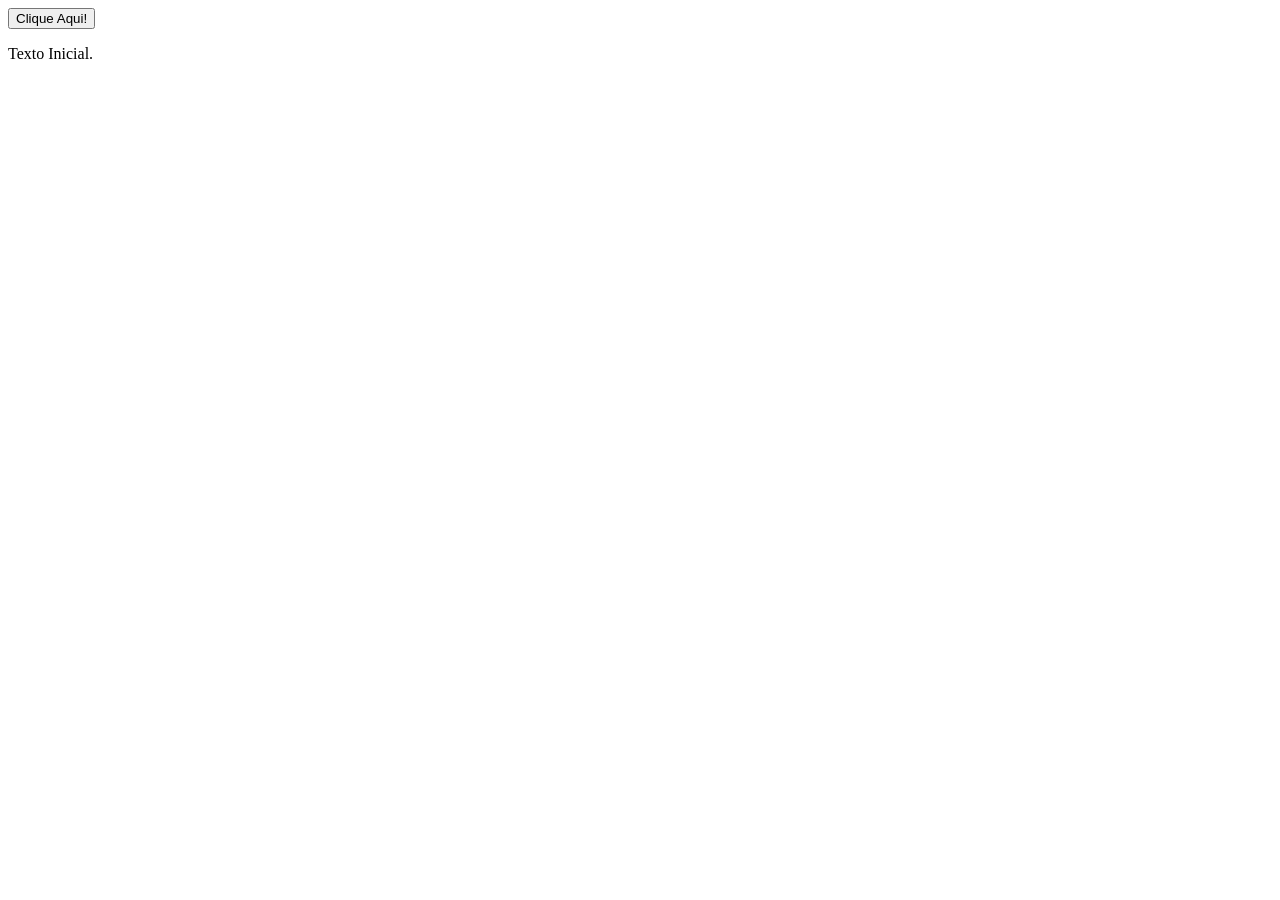
<file: ex1-manipulacao-dom/index.html>
<!DOCTYPE html>
<html lang="pt-br">
<head>
  <meta charset="UTF-8">
  <meta name="viewport" content="width=device-width, initial-scale=1.0">
  <title>Exercício 1: Manipulação do DOM</title>
</head>
<body>
  <!-- Botão que será usado para interagir com o JavaScript -->

  <!-- 1ª Digitação (Aqui) -->
  <button id="myButton">Clique Aqui!</button>
  
  <!-- Parágrafo que será modificado pelo JavaScript -->
  <P id="myText">Texto Inicial.</P>
  <!-- 2ª Digitação (Aqui) -->
  
  <!-- Inclui o arquivo JavaScript -->
  <script src="script.js"></script>
</body>
</html>
</file>
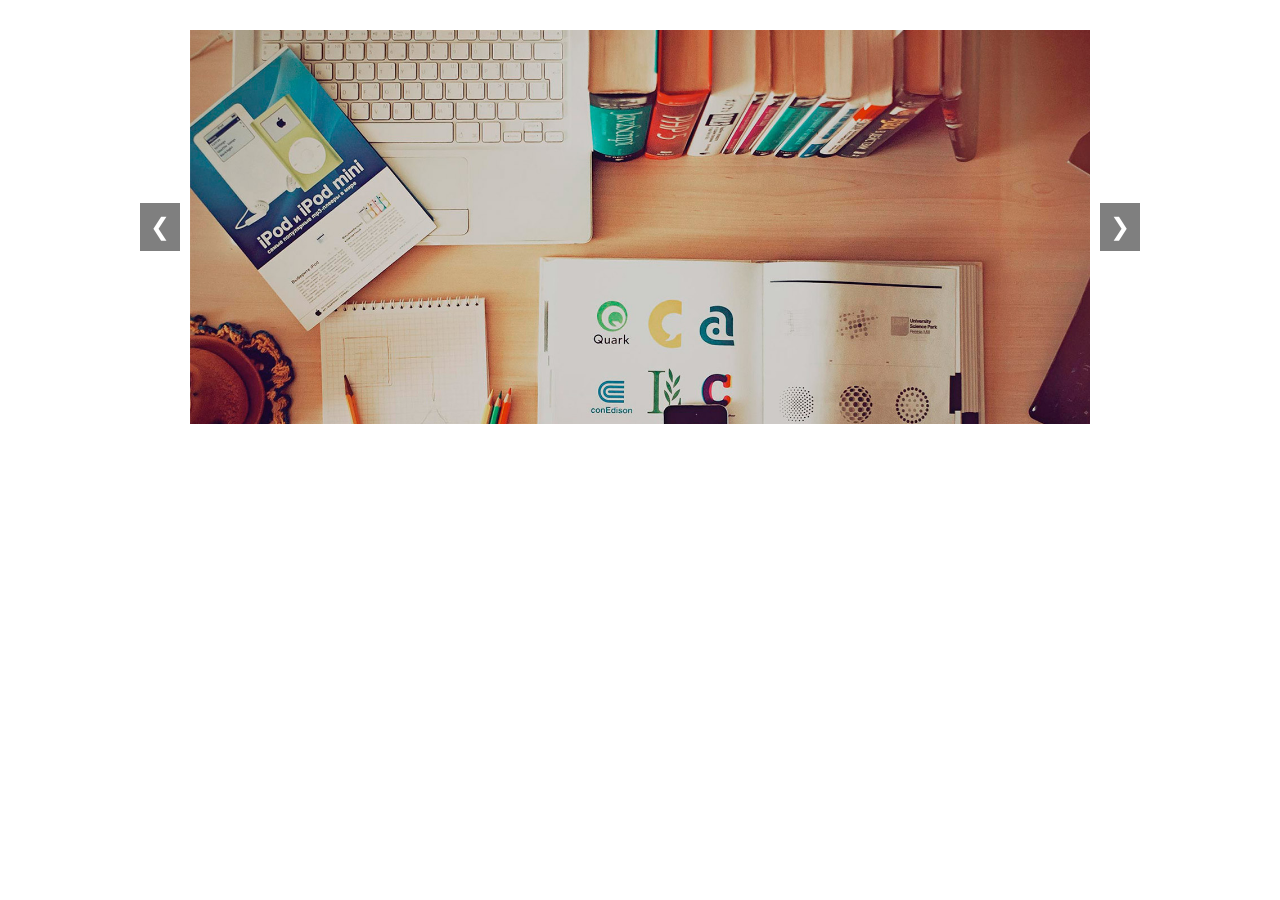
<file: ex11-carrossel/index.html>
<!DOCTYPE html>
<html lang="pt-br">
<head>
  <meta charset="UTF-8">
  <meta name="viewport" content="width=device-width, initial-scale=1.0">
  <title>Carrossel de Imagens</title>
  <!-- Importa o arquivo CSS personalizado -->
  <link rel="stylesheet" href="styles.css">
</head>
<body>
  <!-- Container do carrossel -->
  <div class="carousel-container">
    <!-- Slides do carrossel -->
    <div class="carousel-slides">
      <!-- Slide 1 (ativo por padrão) -->
      <div class="carousel-slide active">
        <img src="assets/slide1.jpg" alt="Imagem 1">
      </div>
      <!-- Slide 2 -->
      <div class="carousel-slide">
        <img src="assets/slide2.jpg" alt="Imagem 2">
      </div>
      <!-- Slide 3 -->
      <div class="carousel-slide">
        <img src="assets/slide3.jpg" alt="Imagem 3">
      </div>
    </div>

    <!-- Botões de navegação -->
    <button class="carousel-button prev">&#10094;</button> <!-- Botão "Anterior" -->
    <button class="carousel-button next">&#10095;</button> <!-- Botão "Próximo" -->
  </div>

  <!-- Inclui o arquivo JavaScript -->
  <script src="script.js"></script>
</body>
</html>
</file>
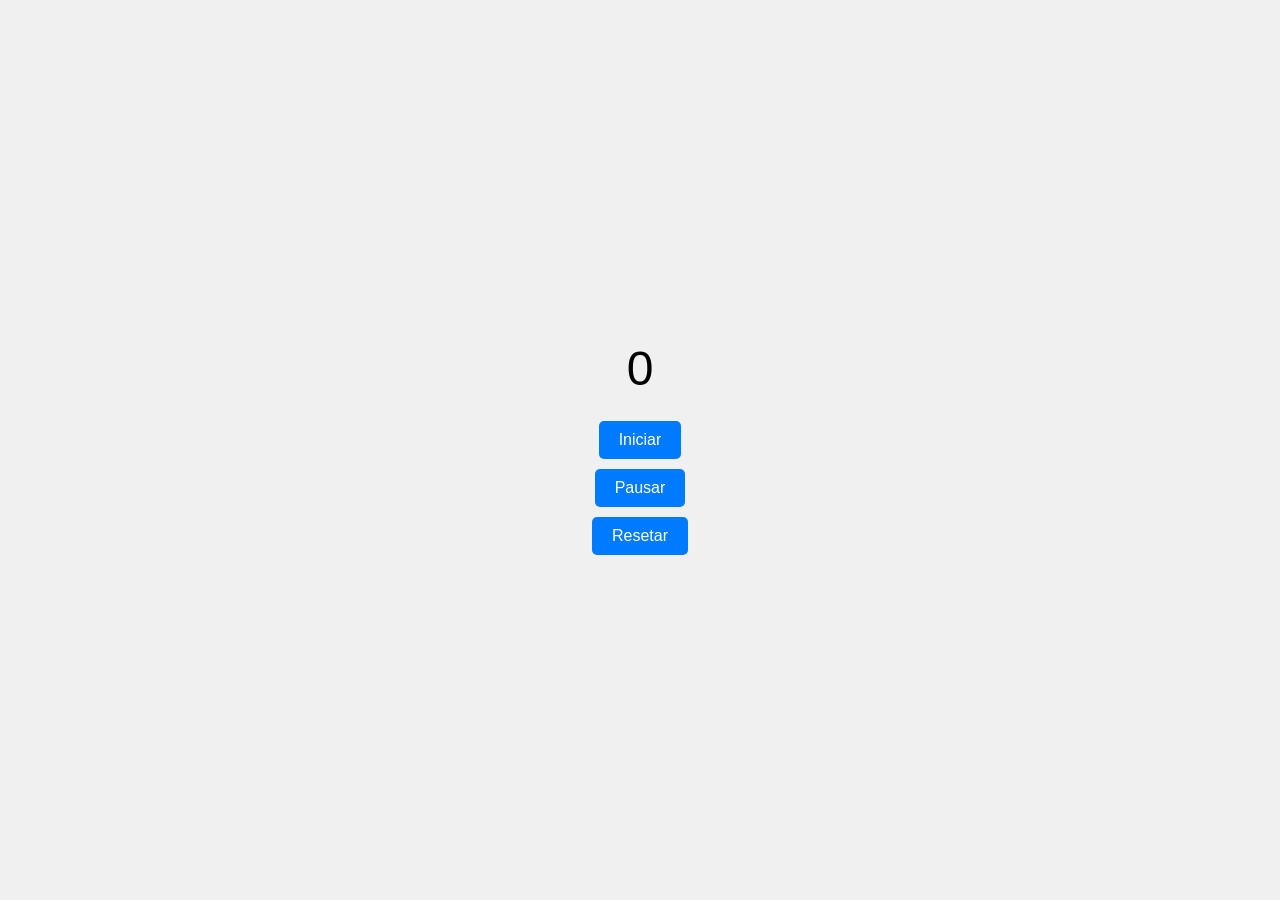
<file: ex11a-al-fazer-contador-(exercicio)/index.html>
<!DOCTYPE html>
<html lang="pt-br">
<head>
  <meta charset="UTF-8">
  <meta name="viewport" content="width=device-width, initial-scale=1.0">
  <title>Exercício 11a: Temporizador</title>
  <style>
    body {
      display: flex;
      flex-direction: column;
      align-items: center;
      justify-content: center;
      height: 100vh;
      margin: 0;
      font-family: Arial, sans-serif;
      background-color: #f0f0f0;
    }

    #timer {
      font-size: 3rem;
      margin-bottom: 20px;
    }

    button {
      margin: 5px;
      padding: 10px 20px;
      font-size: 1rem;
      cursor: pointer;
      border: none;
      border-radius: 5px;
      background-color: #007bff;
      color: white;
    }

    button:hover {
      background-color: #0056b3;
    }
  </style>
</head>
<body>
  <!-- Temporizador -->
  <div id="timer">0</div>

  <!-- Botões de controle -->
  <button id="startButton">Iniciar</button>
  <button id="pauseButton">Pausar</button>
  <button id="resetButton">Resetar</button>

  <!-- Script JavaScript embutido na página -->
  <script>


    // 1ª Digitação (Resolva aqui o exercício)
    let tempo = 0;
    let contador = null;

    const timer = document.getElementById("timer");
    const startButton = document.getElementById("startButton");
    const pauseButton = document.getElementById("pauseButton");
    const resetButton = document.getElementById("resetButton");

    // Iniciar
    startButton.addEventListener("click", function() {

    if (contador !== null) return;

    contador = setInterval(function() {
    tempo++; // Seguir a sequencia de segundos
    timer.textContent = tempo;
  }, 1000);

});

    // Pausar
    pauseButton.addEventListener("click", function() {
    clearInterval(contador);
    contador = null;
});

    // Resetar
   resetButton.addEventListener("click", function() {
    clearInterval(contador);
    contador = null;
    tempo = 0;
    timer.textContent = tempo;
});


  </script>
</body>
</html>
</file>
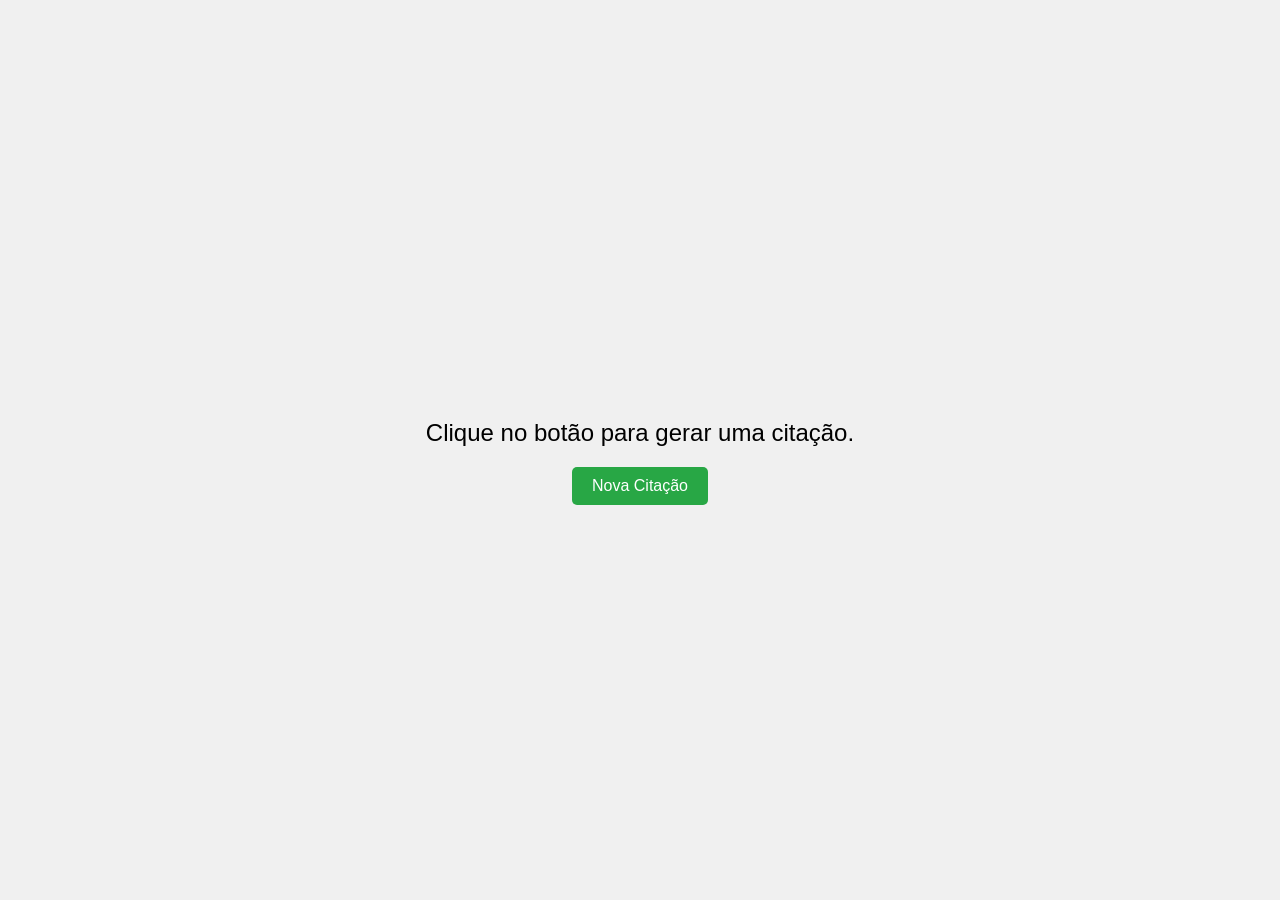
<file: ex11b-al-fazer-contador-(exercicio)/index.html>
<!DOCTYPE html>
<html lang="pt-br">
<head>
  <meta charset="UTF-8">
  <meta name="viewport" content="width=device-width, initial-scale=1.0">
  <title>Exercício 11b: Gerador de Citações</title>
  <style>
    body {
      display: flex;
      flex-direction: column;
      align-items: center;
      justify-content: center;
      height: 100vh;
      margin: 0;
      font-family: Arial, sans-serif;
      background-color: #f0f0f0;
    }

    #quote {
      font-size: 1.5rem;
      margin-bottom: 20px;
      text-align: center;
      max-width: 600px;
    }

    button {
      padding: 10px 20px;
      font-size: 1rem;
      cursor: pointer;
      border: none;
      border-radius: 5px;
      background-color: #28a745;
      color: white;
    }

    button:hover {
      background-color: #218838;
    }
  </style>
</head>
<body>

  <!-- Parágrafo para exibir a citação -->
  <p id="quote">Clique no botão para gerar uma citação.</p>

  <!-- Botão para gerar uma nova citação -->
  <button id="newQuoteButton">Nova Citação</button>

  <!-- Script JavaScript -->
  <script>
    // Array de citações
    const quotes = [
      "A vida é o que acontece enquanto você está ocupado fazendo outros planos. – John Lennon",
      "A simplicidade é o último grau de sofisticação. – Leonardo da Vinci",
      "O sucesso é a soma de pequenos esforços repetidos dia após dia. – Robert Collier",
      "Acredite que você pode e você já está no meio do caminho. – Theodore Roosevelt",
      "Não importa o quão devagar você vá, desde que você não pare. – Confúcio"
    ];

    // pegar os elementos da página
    const quoteText = document.getElementById("quote");
    const button = document.getElementById("newQuoteButton");

    // função que gera uma citação aleatória
    function gerarCitacao() {
      const indiceAleatorio = Math.floor(Math.random() * quotes.length);
      quoteText.textContent = quotes[indiceAleatorio];
    }

    // evento de clique no botão
    button.addEventListener("click", gerarCitacao);
  </script>

</body>
</html>
</file>
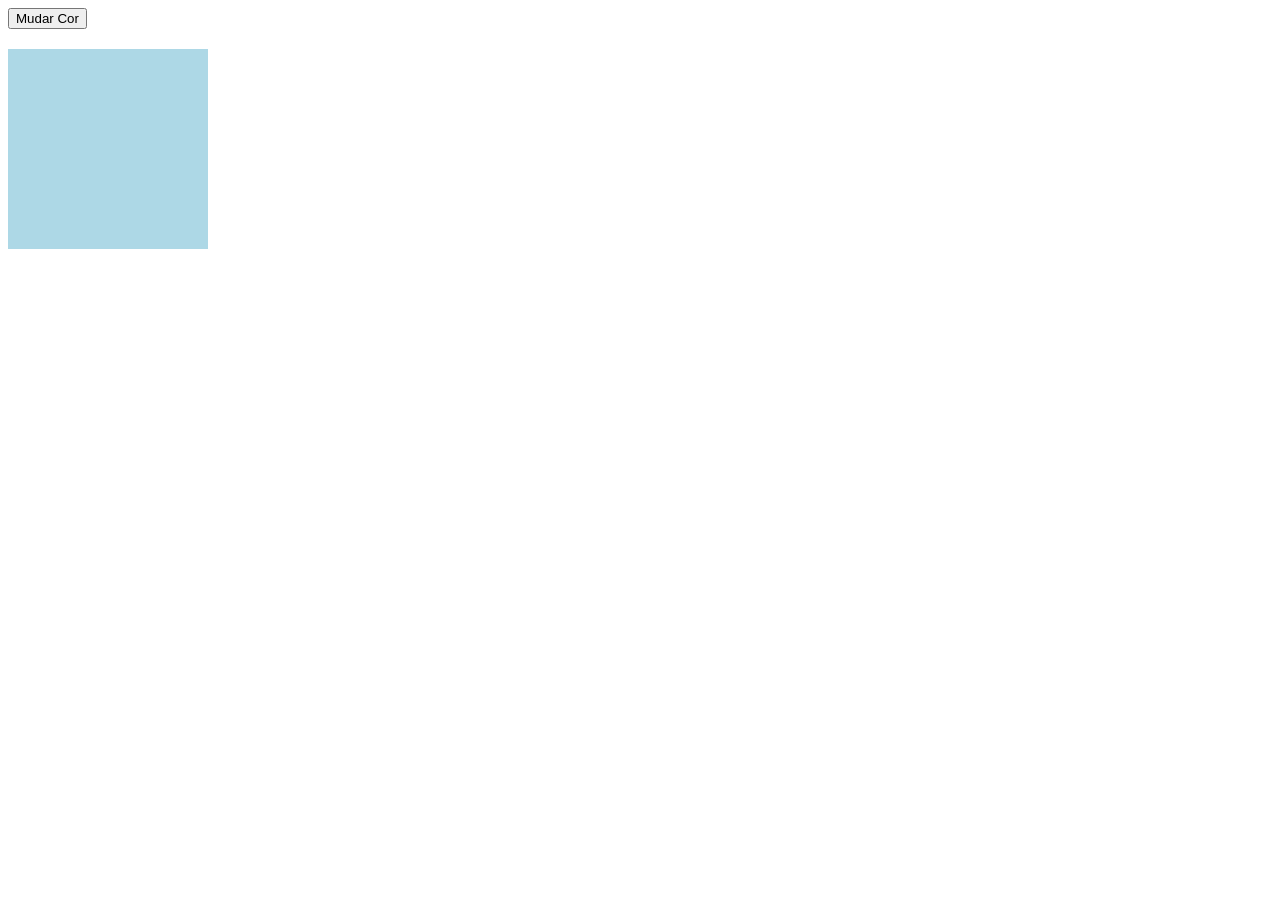
<file: ex2-alterar-estilos/index.html>
<!DOCTYPE html>
<html lang="pt-br">
<head>
  <meta charset="UTF-8">
  <meta name="viewport" content="width=device-width, initial-scale=1.0">
  <title>Exercício 2: Alternância de Estilos</title>
  <style>
    /* Define o estilo inicial da div */
    #myDiv {
      width: 200px;
      height: 200px;
      background-color: lightblue;
      margin-top: 20px;
    }
  </style>
</head>
<body>
  <!-- Botão que será usado para mudar a cor da div -->
  <button id="myButton">Mudar Cor</button>

  <!-- Div que terá sua cor de fundo alterada -->
  <div id="myDiv"></div>

  <!-- Script JavaScript embutido na página -->
  <script>
    // Seleciona o botão e a div pelo ID

    // 1ª Digitação (Aqui)
    const button = document.querySelector('#myButton');
    const div = document.querySelector('#myDiv');

    // Adiciona um evento de clique ao botão
    button.addEventListener('click', () => {
    // Verifica a cor atual da div e alterna entre lightblue e lightcoral
      if (div.style.backgroundColor === 'lightblue') {
        div.style.backgroundColor = 'lightcoral';
      } else {
        div.style.backgroundColor = 'lightblue';
      }
    });

  </script>
</body>
</html>
</file>
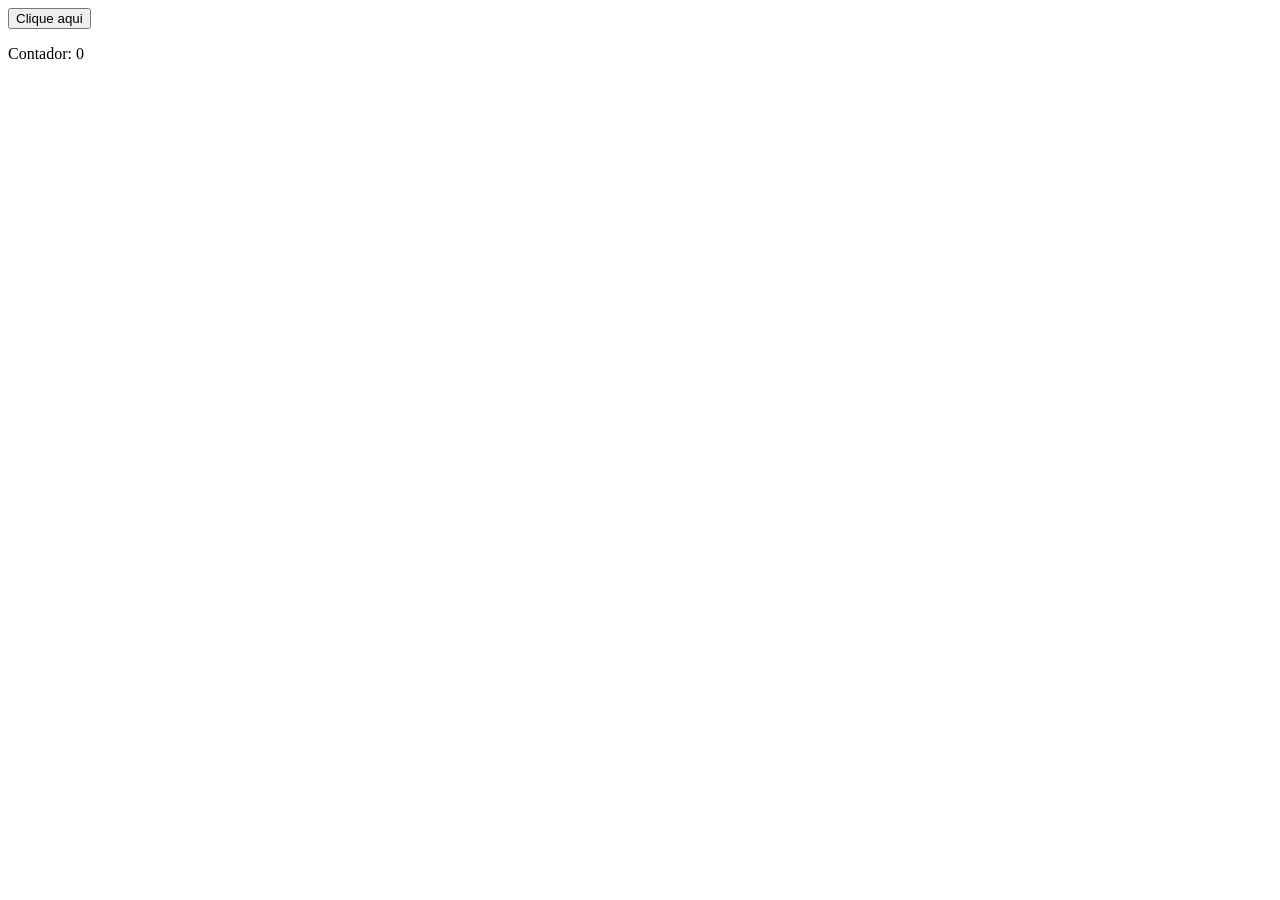
<file: ex5a-al-fazer-contador-(exercicio)/index.html>
<!DOCTYPE html>
<html lang="pt-br">
<head>
  <meta charset="UTF-8">
  <meta name="viewport" content="width=device-width, initial-scale=1.0">
  <title>Exercício 5a - contador  </title>
</head>
<body>

    <button id="btnContador">Clique aqui</button>
    <p id="paragrafo">Contador: 0</p>

    <script>
        let contador = 0;

        const botao = document.getElementById("btnContador");
        const paragrafo = document.getElementById("paragrafo");

        botao.addEventListener("click", function() {
            contador++;
            paragrafo.textContent = "Contador: " + contador;

            if (contador % 2 === 0) {
                paragrafo.style.backgroundColor = "green";
            } else {
                paragrafo.style.backgroundColor = "red";
            }
        });

    </script>

</body>
</html>
</file>
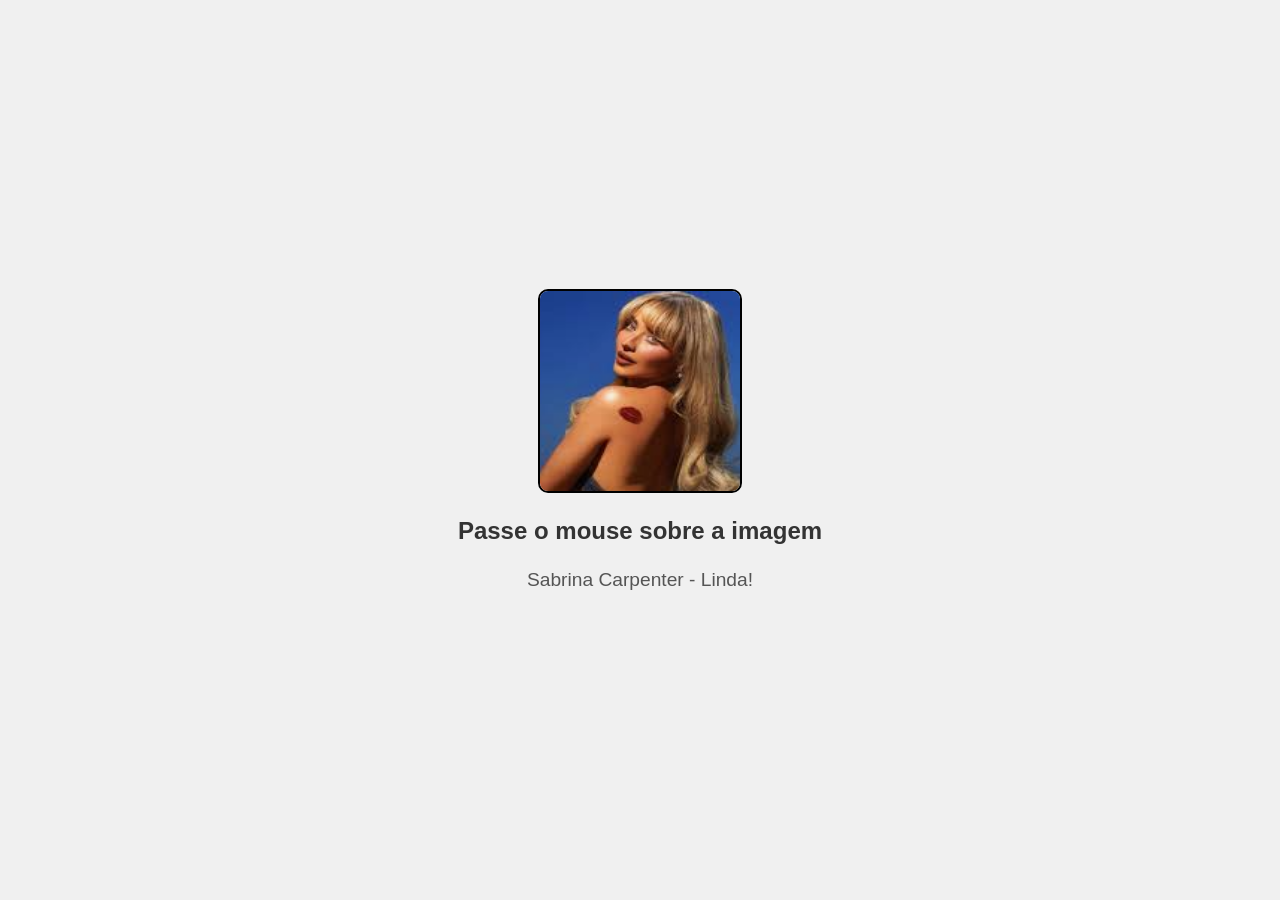
<file: ex5b-al-fazer-imagem-(exercicio)/index.html>
<!DOCTYPE html>
<html lang="pt-br">
<head>
  <meta charset="UTF-8">
  <meta name="viewport" content="width=device-width, initial-scale=1.0">
  <title>Exercício 5b: Troca de Imagem</title>
  <style>
    /* Estilo básico para centralizar a imagem e o texto */
    body {
      display: flex;
      flex-direction: column;
      align-items: center;
      justify-content: center;
      height: 100vh;
      margin: 0;
      font-family: Arial, sans-serif;
      background-color: #f0f0f0;
    }

    /* Contêiner para a imagem e o texto */
    .image-container {
      text-align: center;
    }

    /* Estilo da imagem */
    img {
      width: 200px; /* Largura fixa */
      height: 200px; /* Altura fixa */
      border: 2px solid black;
      border-radius: 10px; /* Borda arredondada */
      transition: transform 0.3s ease; /* Efeito de transição suave */
    }

    /* Efeito de escala ao passar o mouse */
    img:hover {
      transform: scale(1.05); /* Aumenta ligeiramente o tamanho */
    }

    /* Estilo do texto principal */
    #myText {
      margin-top: 20px;
      font-size: 1.5em;
      font-weight: bold;
      color: #333;
    }

    /* Estilo do texto adicional */
    .subtext {
      margin-top: 10px;
      font-size: 1.2em;
      color: #555;
    }
  </style>
</head>
<body>
  <!-- Contêiner para a imagem e o texto -->
  <div class="image-container">
    <!-- Imagem que será alterada -->
    <img id="myImage" src="image.png" alt="Imagem 1">

    <!-- Texto principal que será modificado -->
    <p id="myText">Passe o mouse sobre a imagem</p>

    <!-- Texto adicional -->
    <p class="subtext" id="subText">Sabrina Carpenter - Linda!</p>
  </div>

  <!-- Script JavaScript embutido na página -->
  <script>
    // Selecione a imagem e os parágrafos pelo ID
    const image = document.querySelector('#myImage');
    const text = document.querySelector('#myText');
    const subText = document.querySelector('#subText');

    //Define as URLs das imagens
    const imagemOriginal = 'image.png'
    const imagemAlternativa = 'image2.png'

    // Adiciona um evento de "mouseover" (quando o mouse passa sobre a imagem)
    image.addEventListener('mouseover', () => {
      // Altera imagem para alternativa 
      image.src = imagemAlternativa;
      //Altera o texto principal
      text.textContent = 'Imagem alterada!';
      // Altera o texto adicional 
      subText.textContent = 'Doja Cat - Little cat!';
    }); 

    // Adiciona um evento de "mouseout" (quando o mouse sai da imagem)
    image.addEventListener('mouseout', () => {
      // Volta a imagem original
      image.src = imagemOriginal;
      // Restaura o texto principal
      text.textContent = 'Passe o mouse sobre a imagem'
      // Restaura o trxto adicional 
      subText.textContent = 'Sabrina Carpenter - Linda!';
    });
  </script>
</body>
</html>
</file>
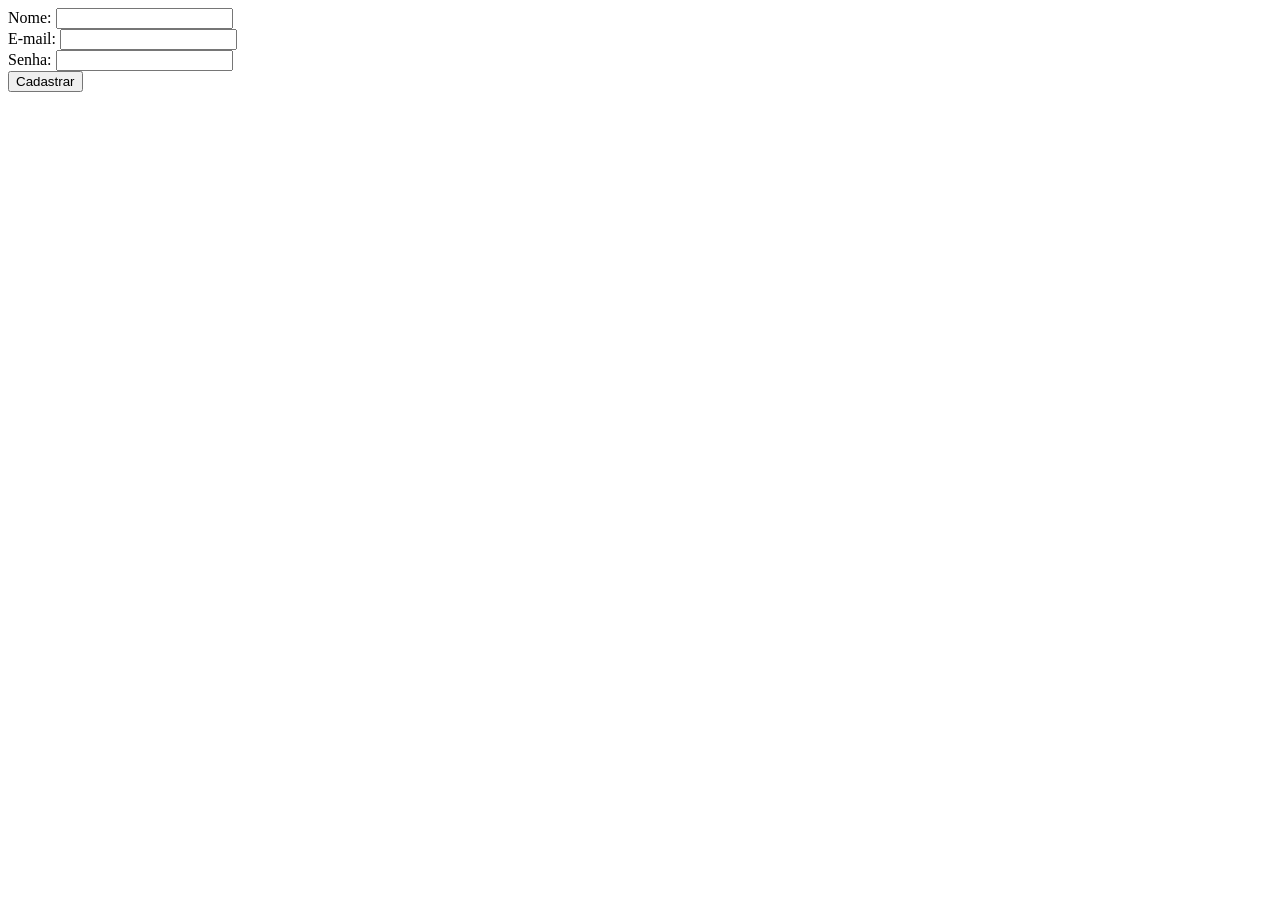
<file: ex7-validacao-formularios/index.html>
<!DOCTYPE html>
<html lang="pt-br">
<head>
  <meta charset="UTF-8">
  <meta name="viewport" content="width=device-width, initial-scale=1.0">
  <title>Validação de Formulário</title>
  <style>
    /* Estilo para mensagens de erro */
    .error {
      color: red; /* Cor do texto */
      font-size: 0.9rem; /* Tamanho da fonte */
    }
  </style>
</head>
<body>
  <!-- Formulário de cadastro -->
  <form id="signupForm" novalidate>
    <div>
      <label for="name">Nome:</label>
      <input type="text" id="name" name="name">
      <!-- Span para exibir mensagem de erro do nome -->
      <span class="error" id="nameError"></span>
    </div>
    <div>
      <label for="email">E-mail:</label>
      <input type="email" id="email" name="email">
      <!-- Span para exibir mensagem de erro do e-mail -->
      <span class="error" id="emailError"></span>
    </div>
    <div>
      <label for="password">Senha:</label>
      <input type="password" id="password" name="password">
      <!-- Span para exibir mensagem de erro da senha -->
      <span class="error" id="passwordError"></span>
    </div>
    <!-- Botão de envio do formulário -->
    <button type="submit">Cadastrar</button>
  </form>

  <!-- Script JavaScript embutido na página -->
  <script>
    // Seleciona o formulário pelo ID
    const form = document.querySelector('#signupForm');

    // Adiciona um evento de submit ao formulário (event.preventDefault)
form.addEventListener('submit', (event) =>{


    // 1ª Digitação (Aqui)

      // Impede o envio padrão do formulário
    event.preventDefault()      

      // O evento padrão de um formulário é enviar seus dados ao servidor e recarregar a página. O uso de event.preventDefault() bloqueia esse comportamento, permitindo validar os campos e controlar como os dados serão enviados.

      // Obtém os valores dos campos e remove espaços em branco
    const name = form.name.value.trim()
    const email = form.email.value.trim()
    const password = form.password.value.trim()
    

      // Variável para controlar se o formulário é válido
      let isValid = true;

      // Validação do nome
      if (name === '') {
        document.querySelector('#nameError').textContent = 'Nome é obrigatório.';
        isValid = false; // Formulário inválido
      } else {
        document.querySelector('#nameError').textContent = ''; // Limpa a mensagem de erro
      }

      // Validação do e-mail
      if (email === '' || !email.includes('@')) {
        document.querySelector('#emailError').textContent = 'E-mail inválido.';
        isValid = false; // Formulário inválido
      } else {
        document.querySelector('#emailError').textContent = ''; // Limpa a mensagem de erro
      }

      // Validação da senha
      if (password.length < 6) {
        document.querySelector('#passwordError').textContent = 'Senha deve ter pelo menos 6 caracteres.';
        isValid = false; // Formulário inválido
      } else {
        document.querySelector('#passwordError').textContent = ''; // Limpa a mensagem de erro
      }

      // Se o formulário for válido, exibe uma mensagem e reseta os campos
     if (isValid) {
      alert('Cadastro realizado com sucesso!')
      form.reset();
     }
});
  </script>
</body>
</html>
</file>
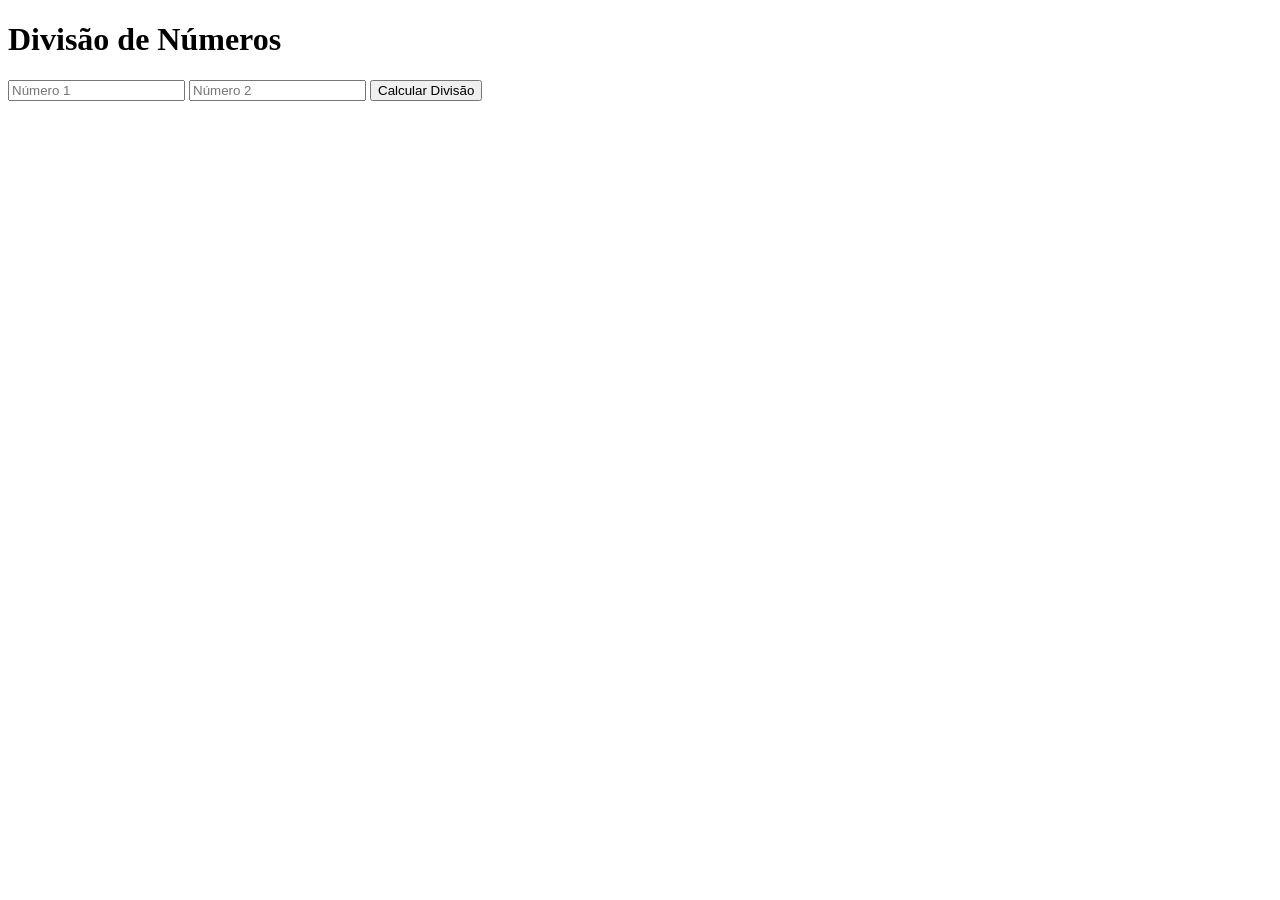
<file: ex8-tratamento-erros/index.html>
<!DOCTYPE html>
<html lang="pt-BR">
<head>
  <meta charset="UTF-8">
  <meta name="viewport" content="width=device-width, initial-scale=1.0">
  <title>Exercício 1: Try/Catch e Debugging</title>
</head>
<body>
  <!-- Título da página -->
  <h1>Divisão de Números</h1>

  <!-- Campos de entrada para os números -->
  <input type="number" id="num1" placeholder="Número 1">
  <input type="number" id="num2" placeholder="Número 2">

  <!-- Botão para calcular a divisão -->
  <button id="calculate">Calcular Divisão</button>

  <!-- Parágrafo para exibir o resultado ou mensagens de erro -->
  <p id="result"></p>

  <!-- Inclui o arquivo JavaScript -->
  <script src="script.js"></script>
</body>
</html>
</file>
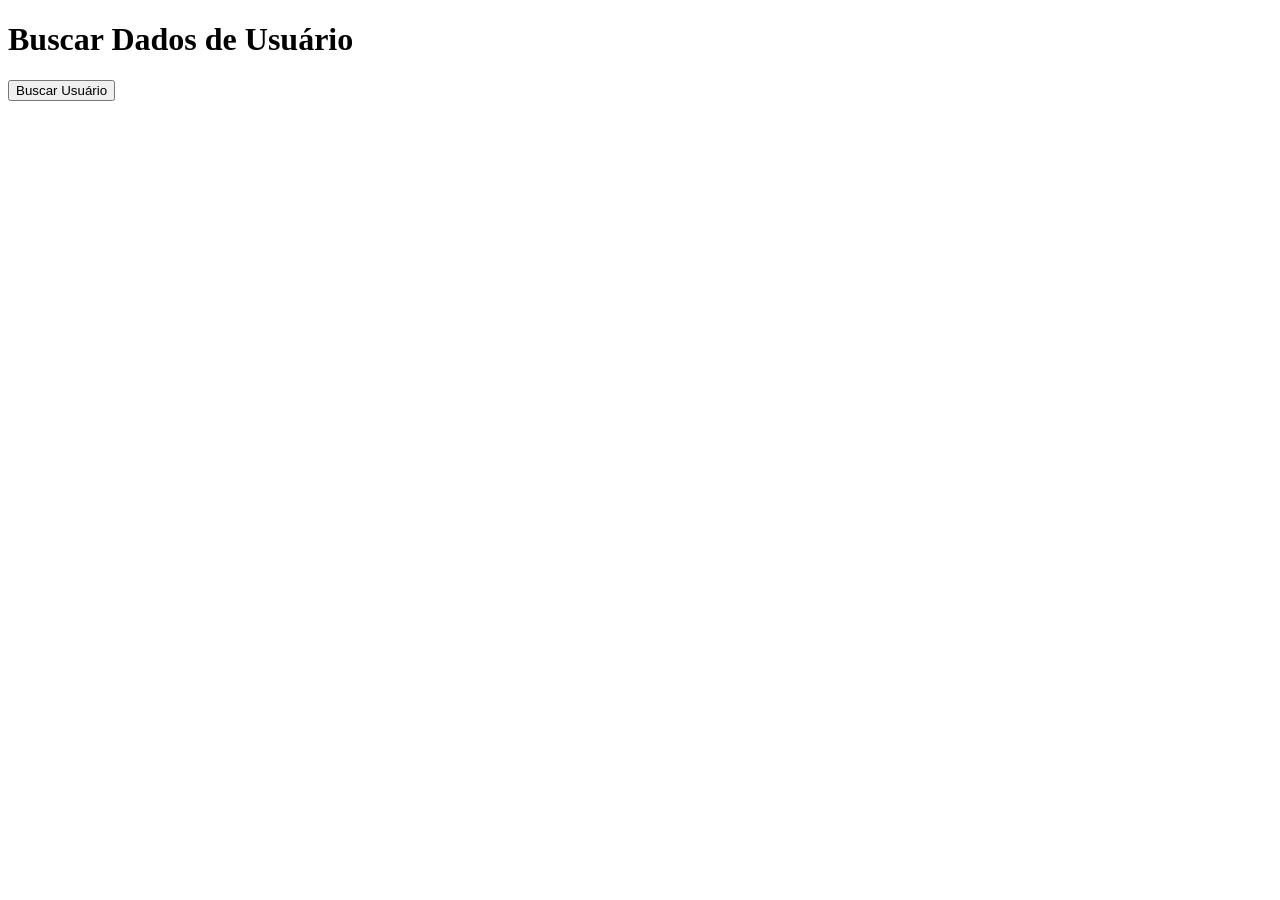
<file: ex9-buscar-async-await/index.html>
<!DOCTYPE html>
<html lang="pt-BR">
<head>
  <meta charset="UTF-8">
  <meta name="viewport" content="width=device-width, initial-scale=1.0">
  <title>Exercício 2: Async/Await</title>
</head>
<body>
  <!-- Título da página -->
  <h1>Buscar Dados de Usuário</h1>

  <!-- Botão para buscar dados do usuário -->
  <button id="fetchUser">Buscar Usuário</button>

  <!-- Div onde os dados do usuário serão exibidos -->
  <div id="userData"></div>

  <!-- Inclui o arquivo JavaScript -->
  <script src="script.js"></script>
</body>
</html>
</file>
<file: ex11-carrossel/styles.css>
/* styles.css */
/* Reset básico para remover margens e paddings padrão */
* {
  margin: 0;
  padding: 0;
  box-sizing: border-box;
}

/* Define a fonte padrão para o corpo da página */
body {
  font-family: Arial, sans-serif;
}

/* Container do carrossel */
.carousel-container {
  position: relative; /* Permite posicionar os botões dentro do container */
  max-width: 1000px; /* Largura máxima do carrossel */
  margin: 0 auto; /* Centraliza o carrossel na página */
  margin-top: 30px; /* Espaçamento superior */
  overflow: hidden; /* Esconde o conteúdo que ultrapassa o container */
  padding: 0 50px; /* Espaço para os botões de navegação */
}

/* Slides do carrossel */
.carousel-slides {
  display: flex; /* Exibe os slides em linha */
  transition: transform 0.5s ease-in-out; /* Animação de transição entre slides */
}

/* Estilo de cada slide */
.carousel-slide {
  min-width: 100%; /* Cada slide ocupa 100% do container */
  box-sizing: border-box;
  display: none; /* Esconde todos os slides por padrão */
}

/* Slide ativo (visível) */
.carousel-slide.active {
  display: block; /* Exibe o slide ativo */
}

/* Estilo das imagens dentro dos slides */
.carousel-slide img {
  width: 100%; /* Faz a imagem ocupar 100% do slide */
  display: block;
}

/* Estilo dos botões de navegação */
.carousel-button {
  position: absolute; /* Posiciona os botões dentro do container */
  top: 50%; /* Alinha verticalmente ao centro */
  transform: translateY(-50%); /* Ajusta o posicionamento vertical */
  background-color: rgba(0, 0, 0, 0.5); /* Fundo semi-transparente */
  color: white; /* Cor do ícone */
  border: none; /* Remove a borda */
  padding: 10px; /* Espaçamento interno */
  cursor: pointer; /* Muda o cursor para pointer */
  font-size: 1.5rem; /* Tamanho do ícone */
  z-index: 1000; /* Garante que os botões fiquem acima das imagens */
}

/* Botão "Anterior" */
.carousel-button.prev {
  left: 0; /* Posiciona o botão à esquerda do container */
}

/* Botão "Próximo" */
.carousel-button.next {
  right: 0; /* Posiciona o botão à direita do container */
}
</file>
